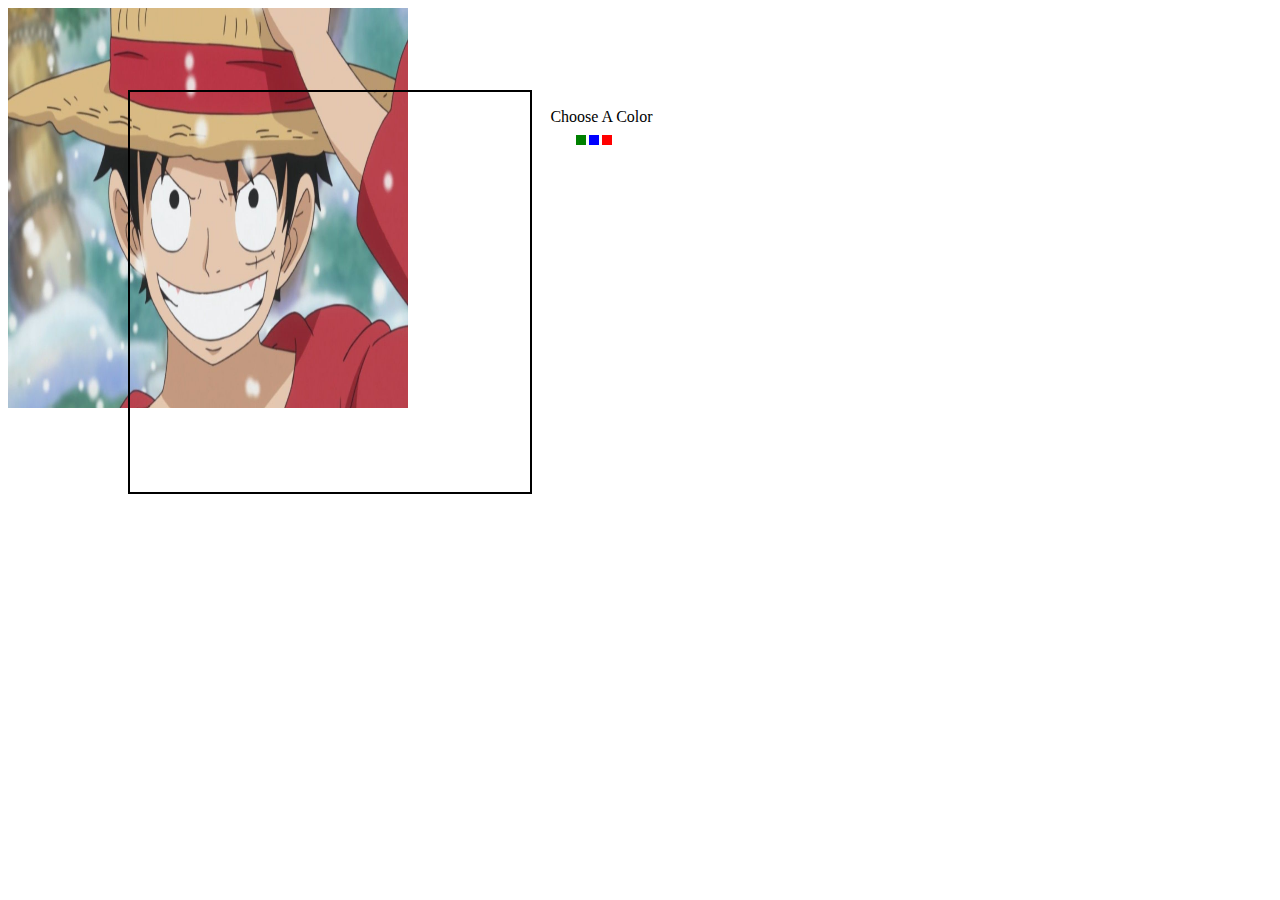
<file: CanvasStartingPoint/index.html>
<html>
   <script type="text/javascript">
//setting up early tags etc.
   var canvas, ctx, flag = false,
       prevX = 0,
       currX = 0,
       prevY = 0,
       currY = 0,
       dot_flag = false;

   var x = "black",
       y = 2;

   function init() {
       canvas = document.getElementById('can');
       img = document.getElementById("Luffy");
       ctx = canvas.getContext("2d");
       w = canvas.width;
       h = canvas.height;
//mouse movements
       canvas.addEventListener("mousemove", function (e) {
           findxy('move', e)
       }, false);
       canvas.addEventListener("mousedown", function (e) {
           findxy('down', e)
       }, false);
       canvas.addEventListener("mouseup", function (e) {
           findxy('up', e)
       }, false);
       canvas.addEventListener("mouseout", function (e) {
           findxy('out', e)
       }, false);
   }
//colors, changing the color once u clicked etc.
   function color(obj) {
       switch (obj.id) {
           case "green":
               x = "green";
               break;
           case "blue":
               x = "blue";
               break;
           case "red":
               x = "red";
               break;
       }

   }
//actually tracking the drawing and doing it.
   function draw() {
       ctx.beginPath();
       ctx.moveTo(prevX, prevY);
       ctx.lineTo(currX, currY);
       ctx.strokeStyle = x;
       ctx.lineWidth = y;
       ctx.stroke();
       ctx.closePath();
   }

   function findxy(res, e) {
       if (res == 'down') {
           prevX = currX;
           prevY = currY;
           currX = e.clientX - canvas.offsetLeft;
           currY = e.clientY - canvas.offsetTop;

           flag = true;
           dot_flag = true;
           if (dot_flag) {
               ctx.beginPath();
               ctx.fillStyle = x;
               ctx.fillRect(currX, currY, 2, 2);
               ctx.closePath();
               dot_flag = false;
           }
       }
       if (res == 'up' || res == "out") {
           flag = false;
       }
       if (res == 'move') {
           if (flag) {
               prevX = currX;
               prevY = currY;
               currX = e.clientX - canvas.offsetLeft;
               currY = e.clientY - canvas.offsetTop;
               draw();
           }
       }
   }
   //drawing all the color boxes & canvas. making them clickable & working. 6 ID's for the 6-different colors
   </script>
   <body onload="init()"
   img = document.getElementById("Luffy")>
     <canvas id="can" width="400" height="400" style="position:absolute;top:10%;left:10%;border:2px solid;"></canvas>
       <div style="position:absolute;top:12%;left:43%;">Choose A Color</div>
       <div style="position:absolute;top:15%;left:45%;width:10px;height:10px;background:green;" id="green" onclick="color(this)"></div>
       <div style="position:absolute;top:15%;left:46%;width:10px;height:10px;background:blue;" id="blue" onclick="color(this)"></div>
       <div style="position:absolute;top:15%;left:47%;width:10px;height:10px;background:red;" id="red" onclick="color(this)"></div>
       <img id="Luffy" src="Luffy.jpg" width="400" height="400" >

   </body>

   </html>
</file>
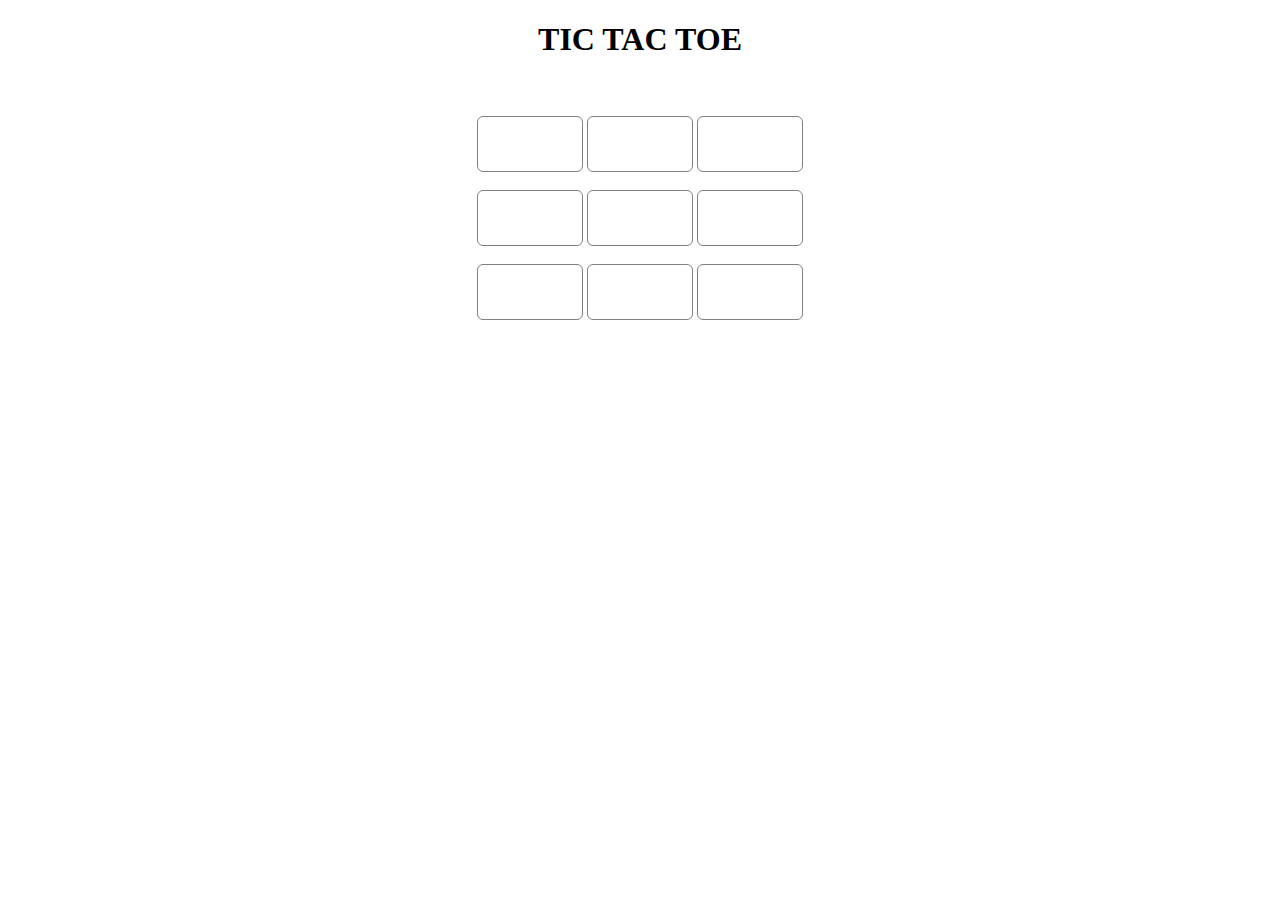
<file: TicTacToe/index.html>
<!DOCTYPE html>






<!--Had 5+ or so souces which I used as references // help when creating this game -->






<head>
    <meta name="viewport" content=
        "width=device-width, initial-scale=1.0">

    <!-- css file -->
    <link rel="stylesheet"
        type="text/css" href="tic.css">

    <!-- js file -->
    <script src="tic.js"></script>
</head>

<body>
    <div id="main">
        <h1>TIC TAC TOE</h1>

        <br><br>
        <!-- grid -->
        <input type="text" id="b1" onclick=
            "myfunc_3(); myfunc();" readonly>

        <input type="text" id="b2" onclick=
            "myfunc_4(); myfunc();" readonly>

        <input type="text" id="b3" onclick=
            "myfunc_5(); myfunc();" readonly>
        <br><br>

        <input type="text" id="b4" onclick=
            "myfunc_6(); myfunc();" readonly>

        <input type="text" id="b5" onclick=
            "myfunc_7(); myfunc();" readonly>

        <input type="text" id="b6" onclick=
            "myfunc_8(); myfunc();" readonly>
        <br><br>

        <input type="text" id="b7" onclick=
            "myfunc_9(); myfunc();" readonly>

        <input type="text" id="b8" onclick=
            "myfunc_10();myfunc();" readonly>

        <input type="text" id="b9" onclick=
            "myfunc_11();myfunc();" readonly>

        <!-- Grid end here  -->
        <br><br><br>

        <br><br>
        <!-- Space to show player turn -->
        <p id="print"></p>


    </div>
</body>

</html>
</file>
<file: TicTacToe/tic.css>
<style>
    /* CSS Code */
    /* Heading */
    h1 {
        color: orangered;
        font-size: 45px;
    }

    /* 3*3 Grid */
    #b1, #b2, #b3, #b4, #b5,
    #b6, #b7, #b8, #b9 {
        width: 100px;
        height: 52px;
        margin: auto;
        border: 1px solid gray;
        border-radius: 6px;
        font-size: 30px;
        text-align: center;
    }

    /* Reset Button */
    #but {
        box-sizing: border-box;
        width: 95px;
        height: 40px;
        border: 1px solid dodgerblue;
        margin: auto;
        border-radius: 4px;
        font-family: Verdana,
            Geneva, Tahoma, sans-serif;

        background-color: dodgerblue;
        color: white;
        font-size: 20px;
        cursor: pointer;
    }

    /* Player turn space */
    #print {
        font-family: Verdana,
            Geneva, Tahoma, sans-serif;

        color: dodgerblue;
        font-size: 20px;
    }

    /* Main Container */
    #main {
        text-align: center;
    }

    /* Game Instruction Text */
    #ins {
        font-family: Verdana,
            Geneva, Tahoma, sans-serif;

        color: dodgerblue;
        font-size: 17px;
    }
</style>
</file>
